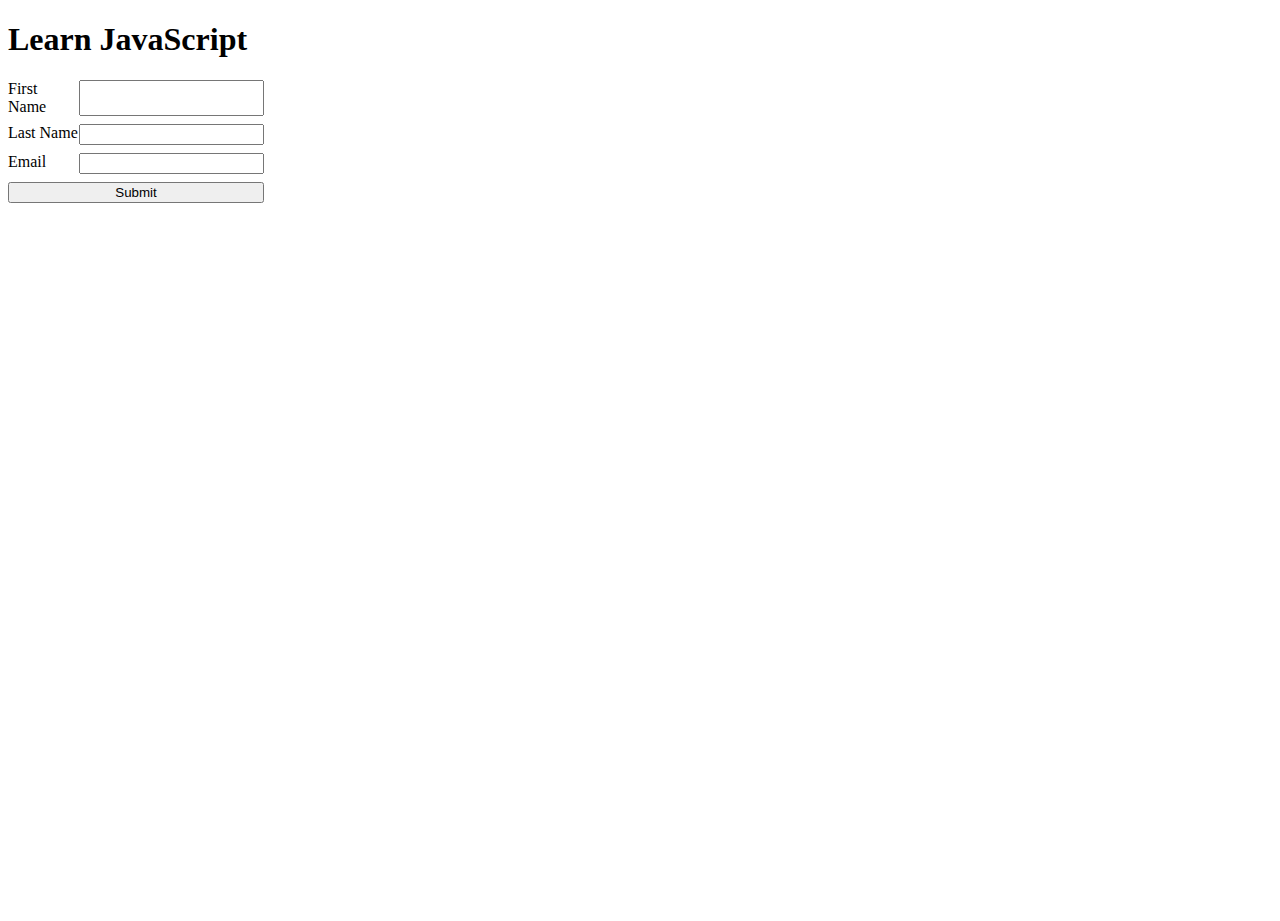
<file: session_storage_task/index.html>
<!DOCTYPE html>
<html lang="en">
  <head>
    <meta charset="UTF-8" />
    <meta http-equiv="X-UA-Compatible" content="IE=edge" />
    <meta name="viewport" content="width=device-width, initial-scale=1.0" />
    <title>Document</title>
    <link rel="stylesheet" href="style.css" />
  </head>
  <body>
    <h1>Learn JavaScript</h1>
    <div id="output">
      <form id="myForm" action="form">
        <div class="input">
          <label for="">First Name</label>
          <input id = "one" type="text" name="firstName" value="" />
        </div>
        <div class="input">
          <label for="">Last Name</label>
          <input id = "two" type="text" name="lastName" value="" />
        </div>
        <div class="input">
          <label for="">Email</label>
          <input id = "three" type="text" name="email" value="" />
        </div>
        <button id="SubmitBtn" type="submit" value="button">Submit</button>
      </form>
    </div>

    <script src="./main.js"></script>
  </body>
</html>
</file>
<file: session_storage_task/style.css>
html, body {
    width: 100%;
    height: 100%;
  }
  
  #myForm {
    display: flex;
    flex-direction: column;
    width: 20%;
  }
  
  .input {
    display: flex;
    justify-content: space-between;
    margin-bottom: 8px;
  }
</file>
